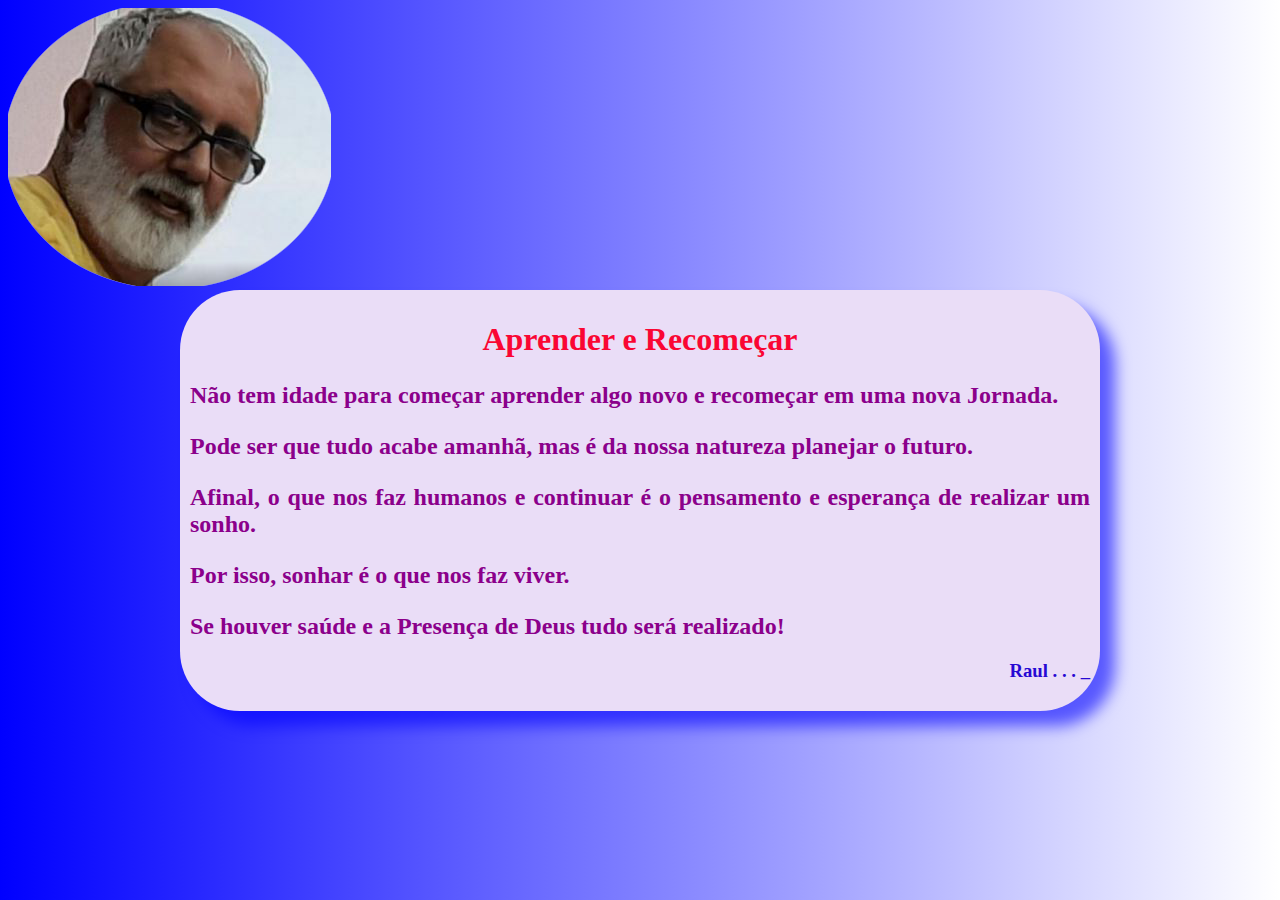
<file: index.html>
<!DOCTYPE html>
<html lang="pt-br">
    
<head>
    
    <meta charset="UTF-8">
    <meta http-equiv="X-UA-Compatible" content="IE=edge">
    <meta name="viewport" content="width=device-width, initial-scale=1.0">
    <title>Apesar da idade</title>
    <link rel="stylesheet" href="style1.css">
</head>
<img src="raul.png" alt="Raul">


<body>
    <main>
    
    <h1><strong>Aprender e Recomeçar</strong></h1>

    <h2><p>Não tem idade para começar aprender algo novo e recomeçar em uma nova Jornada. 

    </p>
        <p>Pode ser que tudo acabe amanhã, mas é da nossa natureza planejar o futuro. <p>Afinal, o que nos faz humanos e continuar é o pensamento e esperança de realizar um sonho.</p>  Por isso, sonhar é o que nos faz viver.</p>
        Se houver saúde e a <strong>Presença de Deus</strong> tudo será realizado!</h2>
    <h3>
                              Raul . . .  _ 
    </h3>

        </main>
    
</body>
</html>
</file>
<file: style1.css>
@charset "UTF-8"
*{
    font-family: Arial, Helvetica, sans-serif

    height: 100%;
}

body
{background-image: linear-gradient(to right, blue, white);
} 
p{
text-align: justify;
}
main{
    border-radius: 60px;
    box-shadow: 15px 15px 15px rgba(0, 0, 255, 0.596);
background-color: rgb(234, 221, 247);
width: 900px;
padding: 10px;
margin: auto;
}
h1{
    text-align: center;
    color: rgb(250, 6, 51);
}
h2{
    color: darkmagenta;
}
h3{
    text-align: right; 
    color: rgb(39, 9, 211);
    font:x-large
    

}
}
</file>
